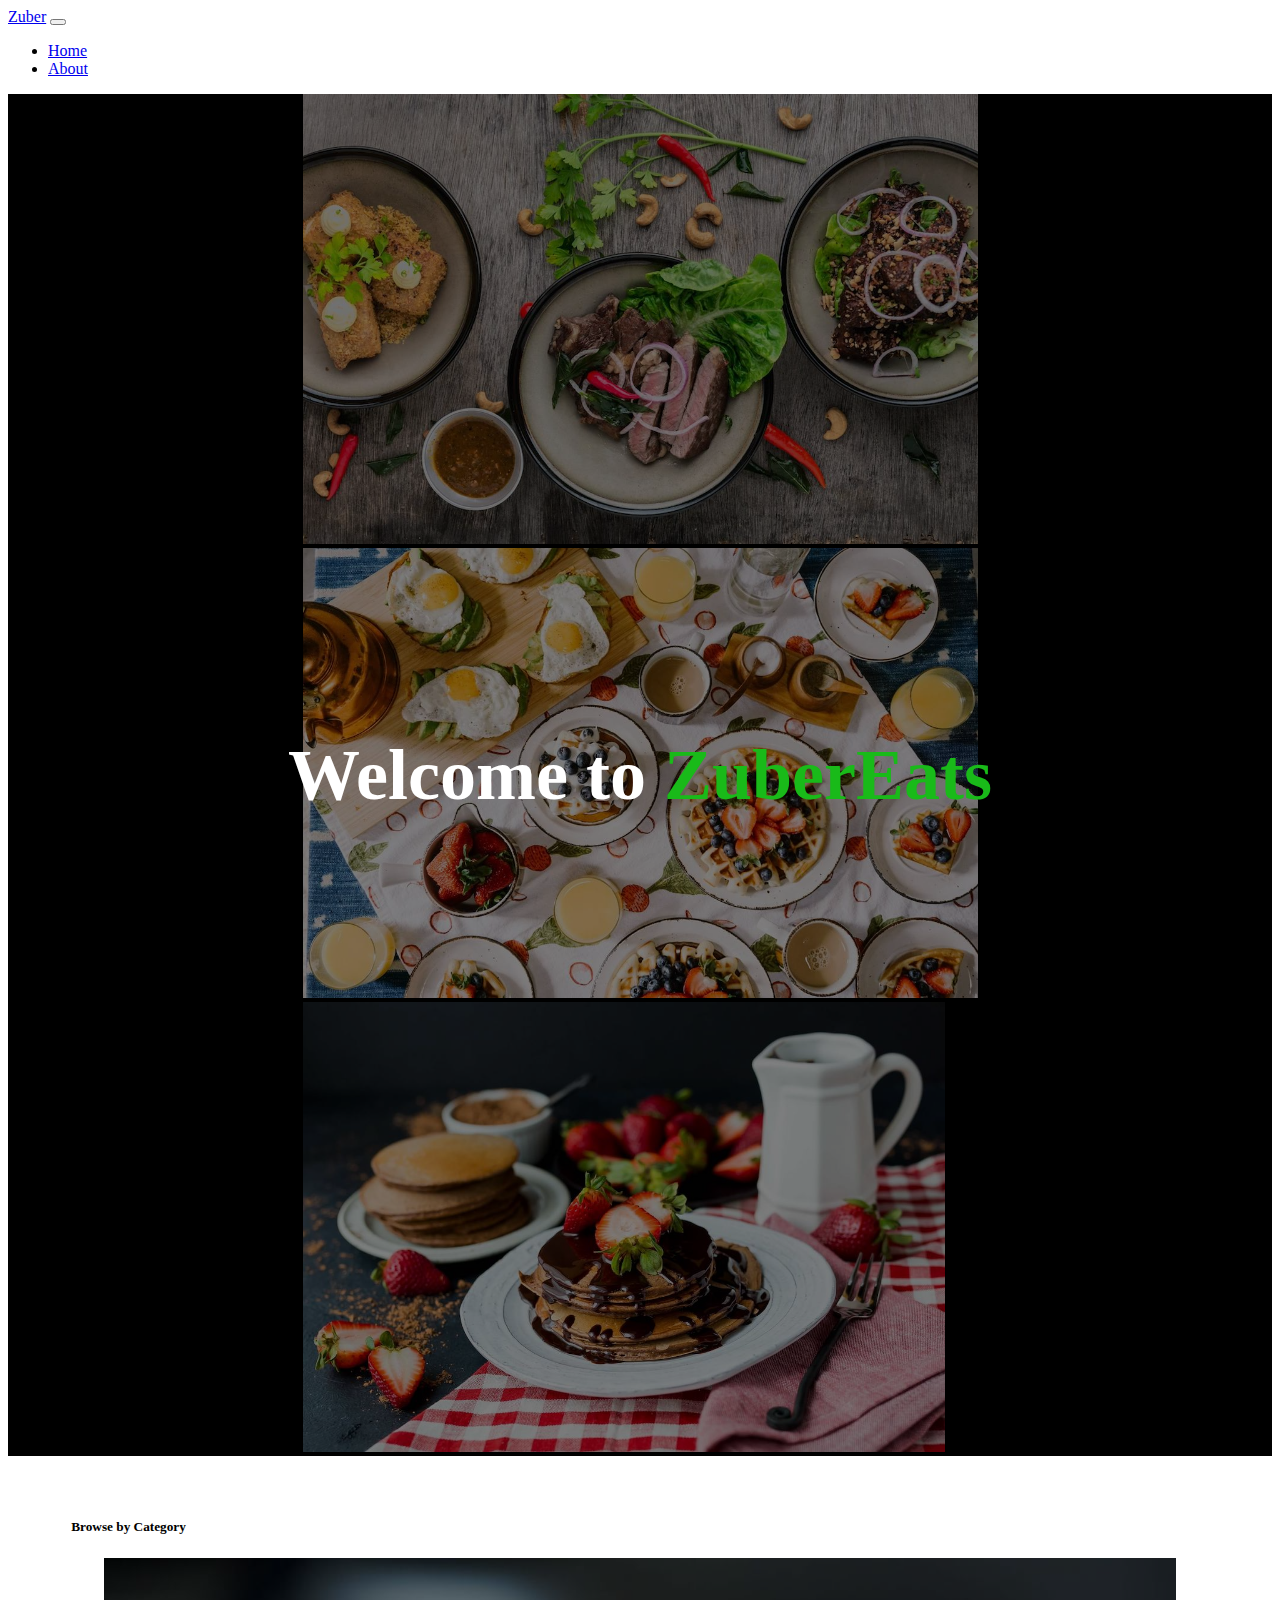
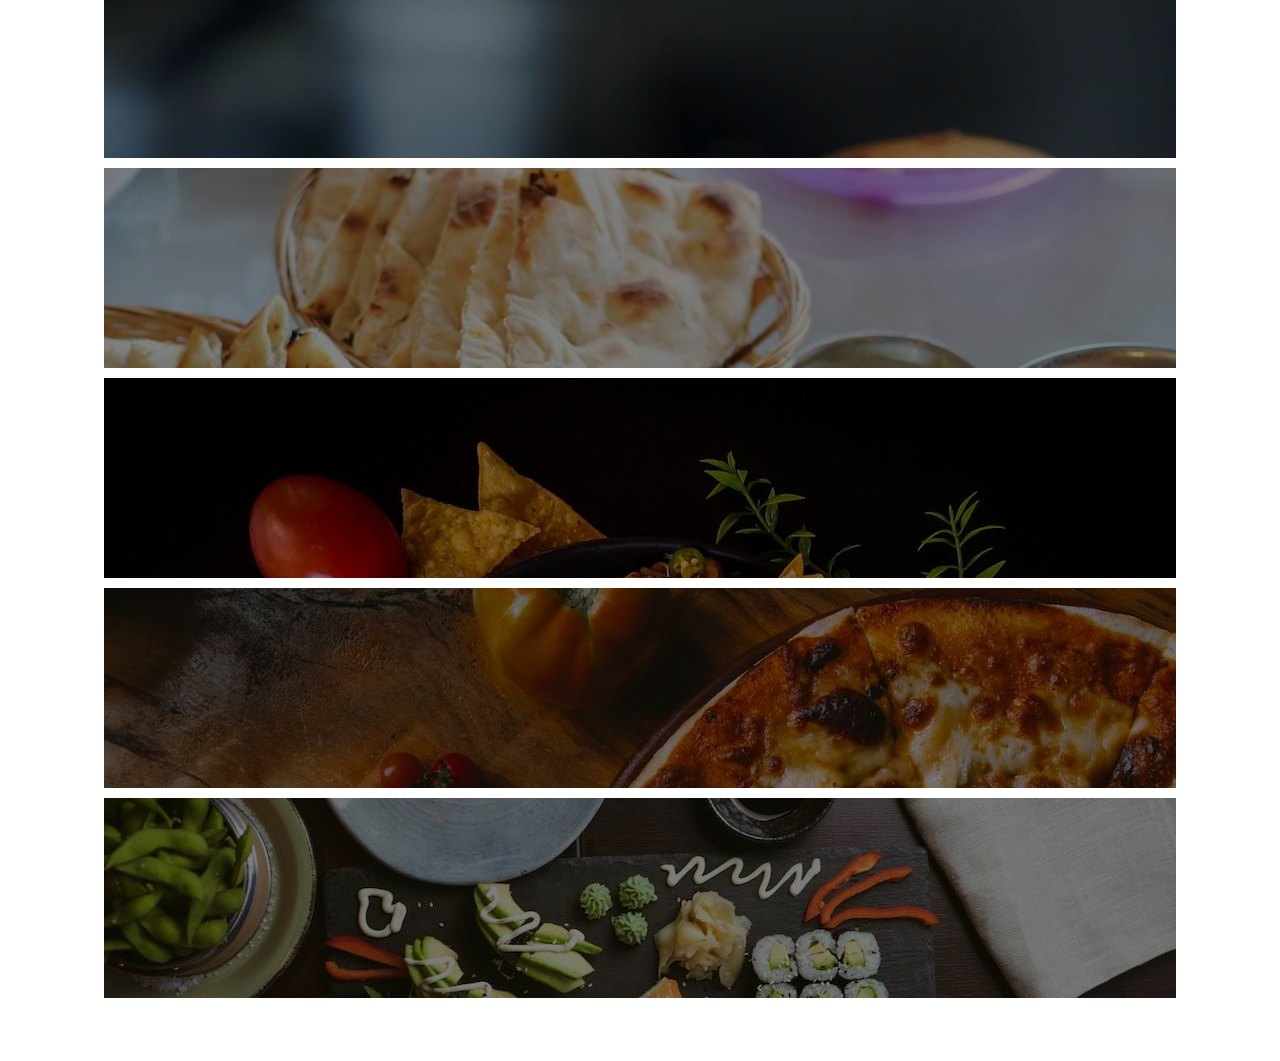
<file: index.html>
<!DOCTYPE html>
<html lang="en">
  <head>
    <!-- Required meta tags -->
    <meta charset="utf-8" />
    <meta name="viewport" content="width=device-width, initial-scale=1" />

    <!-- Bootstrap CSS -->
    <link
      href="https://cdn.jsdelivr.net/npm/bootstrap@5.0.2/dist/css/bootstrap.min.css"
      rel="stylesheet"
      integrity="sha384-EVSTQN3/azprG1Anm3QDgpJLIm9Nao0Yz1ztcQTwFspd3yD65VohhpuuCOmLASjC"
      crossorigin="anonymous"
    />

    <link rel="stylesheet" href="style.css" />

    <title>Zuber Eats</title>
  </head>
  <body>
    <!-- NAVBAR -->
    <nav class="navbar navbar-expand-lg bg-body-tertiary">
      <div class="container-fluid">
        <a class="navbar-brand" href="#">Zuber</a>
        <button
          class="navbar-toggler"
          type="button"
          data-bs-toggle="collapse"
          data-bs-target="#navbarNav"
          aria-controls="navbarNav"
          aria-expanded="false"
          aria-label="Toggle navigation"
        >
          <span class="navbar-toggler-icon"></span>
        </button>
        <div class="collapse navbar-collapse" id="navbarNav">
          <ul class="navbar-nav">
            <li class="nav-item">
              <a class="nav-link" aria-current="page" href="index.html">Home</a>
            </li>
            <li class="nav-item">
              <a class="nav-link" href="about.html">About</a>
            </li>
          
          </ul>
        </div>
      </div>
    </nav>
    <!-- HERO/CAROUSEL -->
    <div
      id="carouselExampleAutoplaying"
      class="carousel slide"
      data-bs-ride="carousel"
    >
      <div class="carousel-inner">
        <div class="carousel-item active">
          <img
            src="img\cover\food-1.jpeg"
            class="carouselImg d-block w-100"
            alt="..."
          />
        </div>
        <div class="carousel-item">
          <img
            src="img\cover\food-2.jpeg"
            class="carouselImg  d-block w-100"
            alt="..."
          />
        </div>
        <div class="carousel-item">
          <img
            src="img\cover\food-3.jpeg"
            class="carouselImg  d-block w-100"
            alt="..."
          />
        </div>
      </div>

      <!-- Hero Title -->
      <h1 class="hero-title">Welcome to <span class="green">ZuberEats</span></h1>

    </div>
    <!-- CATEGORIES -->
    <!-- Category Title -->
<section class="categoriesContainer">
  <h5>Browse by Category</h5>

  <!-- Category container  -->
  <div class="containerGrid text-center">
    <div class="row">
      <div class="col">
        <div class="card text-bg-dark">
          <img src="img\categories\burgers.jpeg" class="card-img" alt="...">
          <div class="card-img-overlay">
            <h5 class="card-title">burgers</h5>
            <p class="card-text">This is a wider card with supporting text below as a natural lead-in to additional content. This content is a little bit longer.</p>
            <p class="card-text"><small>Last updated 3 mins ago</small></p>
          </div>
        </div>
      </div>
      <div class="col">
        <div class="card text-bg-dark">
          <img src="img\categories\indian.jpeg" class="card-img" alt="...">
          <div class="card-img-overlay">
            <h5 class="card-title">indian</h5>
            <p class="card-text">This is a wider card with supporting text below as a natural lead-in to additional content. This content is a little bit longer.</p>
            <p class="card-text"><small>Last updated 3 mins ago</small></p>
          </div>
        </div>
      </div>
    </div>
    <div class="row">
      <div class="col">
        <div class="card text-bg-dark">
          <img src="img\categories\mexican.jpeg" class="card-img" alt="...">
          <div class="card-img-overlay">
            <h5 class="card-title">Mexican</h5>
            <p class="card-text">This is a wider card with supporting text below as a natural lead-in to additional content. This content is a little bit longer.</p>
            <p class="card-text"><small>Last updated 3 mins ago</small></p>
          </div>
        </div>
      </div>
      <div class="col">
        <div class="card text-bg-dark">
          <img src="img\categories\pizza.jpeg" class="card-img" alt="...">
          <div class="card-img-overlay">
            <h5 class="card-title">Pizza</h5>
            <p class="card-text">This is a wider card with supporting text below as a natural lead-in to additional content. This content is a little bit longer.</p>
            <p class="card-text"><small>Last updated 3 mins ago</small></p>
          </div>
        </div>
      </div>
      <div class="col">
        <div class="card text-bg-dark">
          <img src="img\categories\sushi.jpeg" class="card-img" alt="...">
          <div class="card-img-overlay">
            <h5 class="card-title">Sushi</h5>
            <p class="card-text">This is a wider card with supporting text below as a natural lead-in to additional content. This content is a little bit longer.</p>
            <p class="card-text"><small>Last updated 3 mins ago</small></p>
          </div>
        </div>
      </div>
    </div>
  </div>
</section>
    <!-- Category cards -->
 
    <!-- Bootstrap Bundle with Popper -->
    <script
      src="https://cdn.jsdelivr.net/npm/bootstrap@5.0.2/dist/js/bootstrap.bundle.min.js"
      integrity="sha384-MrcW6ZMFYlzcLA8Nl+NtUVF0sA7MsXsP1UyJoMp4YLEuNSfAP+JcXn/tWtIaxVXM"
      crossorigin="anonymous"
    ></script>
  </body>
</html>
</file>
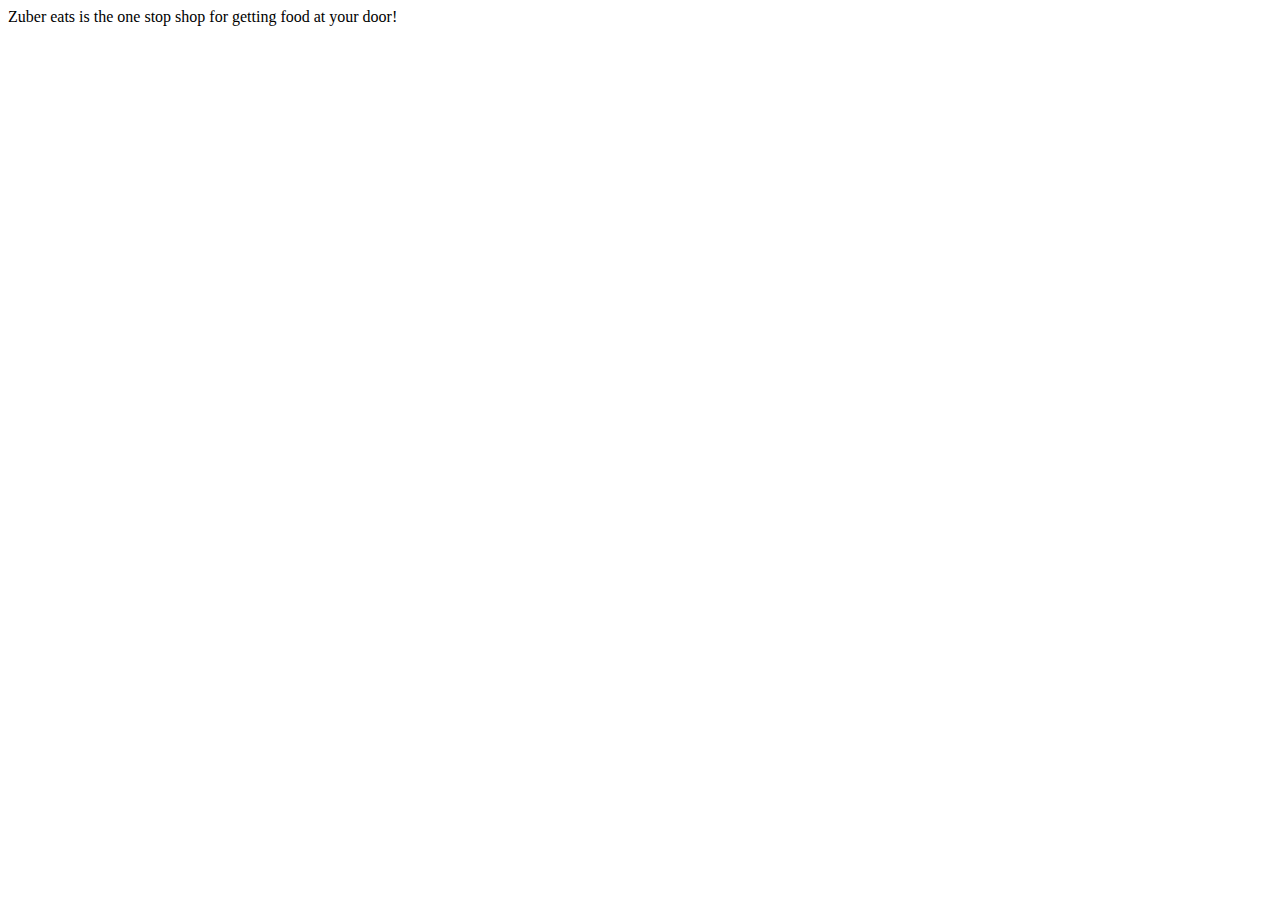
<file: about.html>
<!DOCTYPE html>
<html lang="en">
	<head>
		<meta charset="UTF-8" />
		<meta http-equiv="X-UA-Compatible" content="IE=edge" />
		<meta name="viewport" content="width=device-width, initial-scale=1.0" />

		<!-- Bootstrap CSS -->
		<link
			href="https://cdn.jsdelivr.net/npm/bootstrap@5.0.2/dist/css/bootstrap.min.css"
			rel="stylesheet"
			integrity="sha384-EVSTQN3/azprG1Anm3QDgpJLIm9Nao0Yz1ztcQTwFspd3yD65VohhpuuCOmLASjC"
			crossorigin="anonymous"
		/>

		<title>About</title>
	</head>
	<body> 
		Zuber eats is the one stop shop for getting food at your door!
	</body>
</html>
</file>
<file: style.css>
.carousel {
  display: flex;
  justify-content: center;
  align-items: center;
  background-color: black;
  margin-bottom: 1vh;
}
.carouselImg {
  opacity: 0.5;
  height: 50vh;
  object-fit: cover;
}
.hero-title {
  position: absolute;
  font-size: 4.5rem;
  color: white;
}

.green {
  color: rgb(25, 186, 25);
}
.categoriesContainer {
  margin: 5%;
}
.containerGrid{
    margin: 2%;
}
.card {
  height: 200px;
  overflow: hidden;
  background-color: black;
  color: white;
  margin: 10px;
}

.card-img-overlay{
    display: flex;
    flex-direction: column;
    justify-content: start;
}
.card:hover{
    transform: scale(1.05);
}
.card-img {
  opacity: 0.5;
  object-fit: cover;
}
</file>
